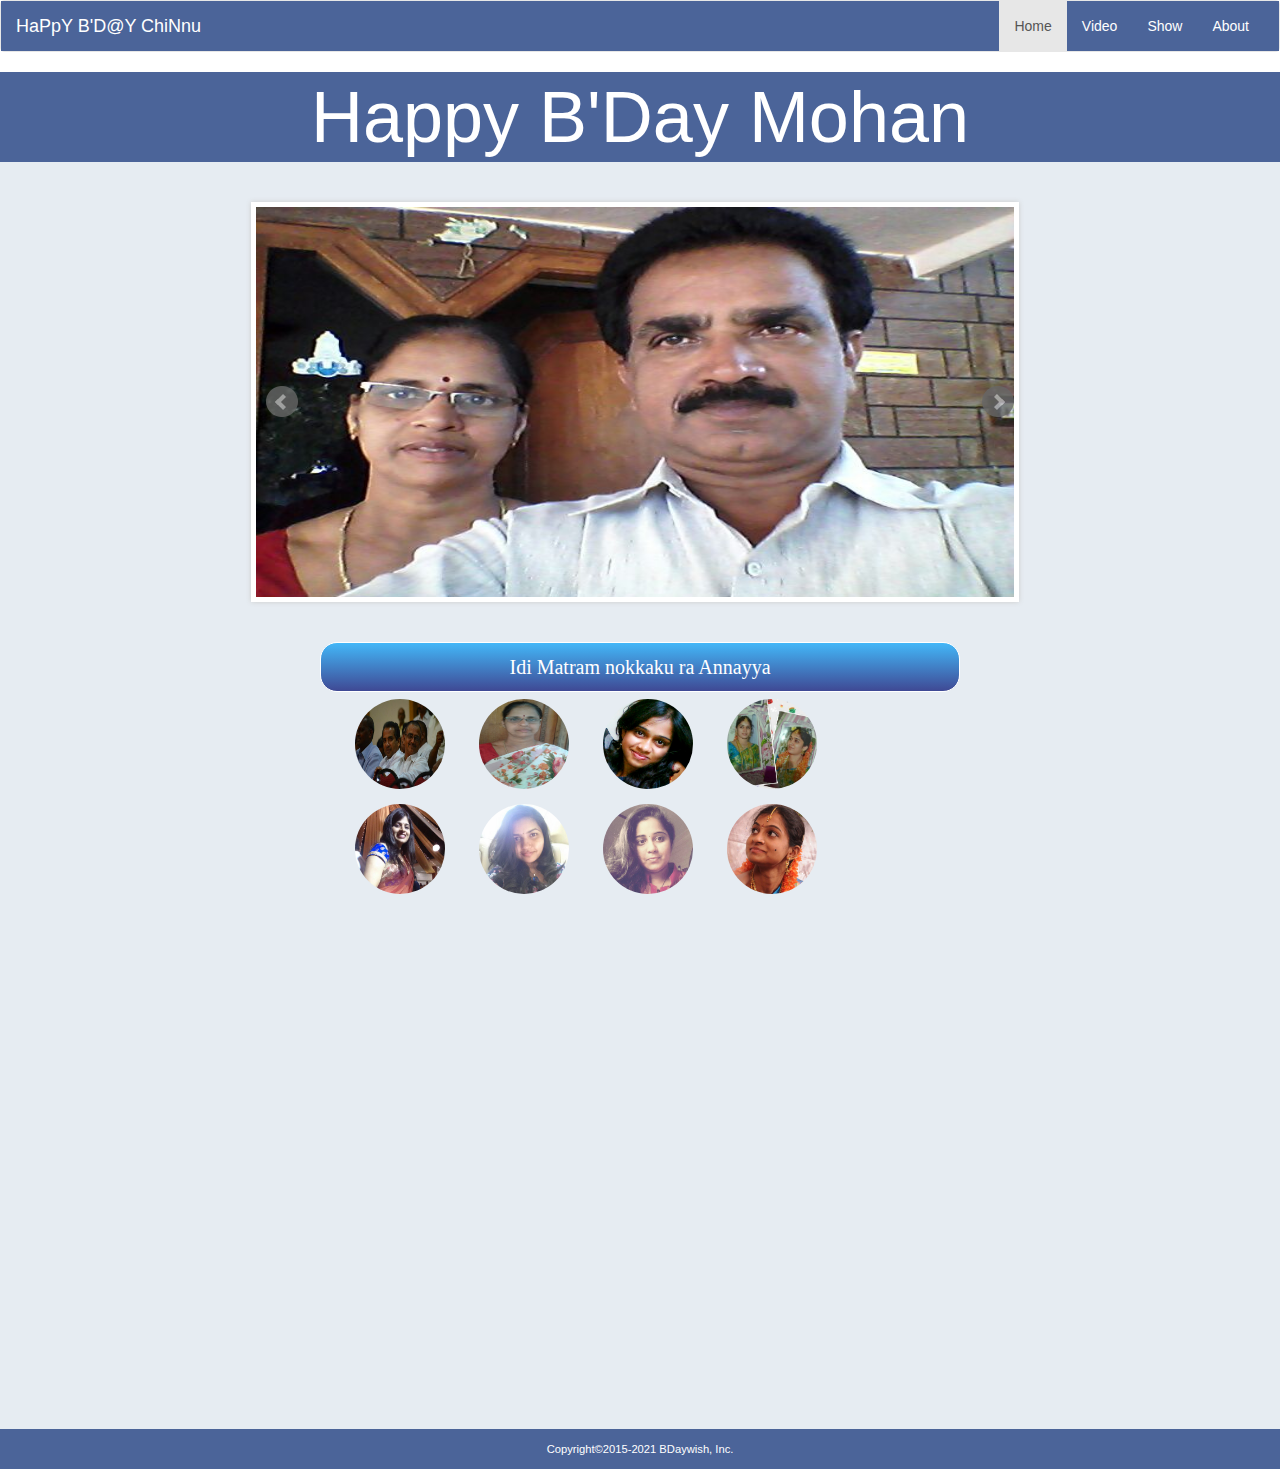
<file: index.html>
<!DOCTYPE html>
<html>
<head>
	<title>Happy B'DaY ChiNnU</title>
	<script type="text/javascript" src="js/jquery-1.11.2.min.js"></script>
	<script type="text/javascript" src="js/boot.js"></script>
	<script type="text/javascript" src="js/script.js"></script>
	<link rel="stylesheet" type="text/css" href="css/boot.css">
	<link rel="stylesheet" type="text/css" href="css/styles.css">

  <!-- my index page linking -->

  <meta name="viewport" content="width=device-width, initial-scale=1, minimum-scale=1, maximum-scale=1">
  <script type="text/javascript" src="js/jquery-1.11.2.min.js"></script>
  <!-- bxSlider Javascript file -->
  <script src="bxslider/jquery.bxslider.min.js"></script>
  <script  type="text/javascript" src="js/wow.js"></script>
  <!-- bxSlider CSS file -->
  <link href="bxslider/jquery.bxslider.css" rel="stylesheet" />
  <link href="css/animate.css" rel="stylesheet" />
  <link rel="stylesheet" type="text/css" href="css/commonStyle.css">
  <link href="https://fonts.googleapis.com/css?family=Architects+Daughter" rel="stylesheet" type="text/css" />
  <link rel="stylesheet" type="text/css" href="css/indexpage.css" />
</head>
<body>
    <nav class="navbar navbar-default" role="navigation">
      <div class="container-fluid">
        <div class="navbar-header">
          <button type="button" class="navbar-toggle" data-toggle="collapse" data-target="#bs-example-navbar-collapse-1">
            <span class="sr-only">Toggle navigation</span>
            <span class="icon-bar"></span>
            <span class="icon-bar"></span>
            <span class="icon-bar"></span>
          </button>
          <a class="navbar-brand" href="#">HaPpY B'D@Y ChiNnu</a>
        </div>

        <div class="collapse navbar-collapse" id="bs-example-navbar-collapse-1">
          <ul class="nav navbar-nav">
            <li class="active"><a href="">Home</a></li>
            <li><a href="video.html">Video</a></li>
            <li><a href="show.html">Show</a></li>
            <li><a href="#">About</a></li>
          </ul>
        </div><!-- /.navbar-collapse -->
      </div><!-- /.container-fluid -->
    </nav>
    <body>
  
  <script type="text/javascript" src="js/carousel.js">
  </script>
  
  <div id="mainDiv">
    <h1><span class="brand">Happy B'Day Mohan</span></h1>
    <ul class="bxslider">
          <li><img src="images/carousel1.jpg" /></li>
          <li><img src="images/carousel2.jpg" /></li>
          <li><img src="images/carousel3.jpg" /></li>
          <li><img src="images/carousel4.jpg" /></li>
          <li><img src="images/carousel5.jpg" /></li>
          <li><img src="images/carousel6.jpg" /></li>
          <li><img src="images/carousel7.jpg" /></li>
          <li><img src="images/carousel8.jpg" /></li>
    </ul>
    
    <button id="wishes">Idi Matram nokkaku ra Annayya</button> 
    <ul id="list_of_wishing_people">
      <li id="id1" class="wow bounceInUp"  onclick="playSpecificMedia(0)">
        <img src="images/1.jpg">
      </li>
      <li id="id2" class="wow bounceInUp" onclick="playSpecificMedia(1)">
        <img src="images/2.jpg">
      </li>
      <li id="id3" class="wow bounceInUp" onclick="playSpecificMedia(2)">
        <img src="images/3.jpg">
      </li>
      <li id="id4" class="wow bounceInUp" onclick="playSpecificMedia(3)">
        <img src="images/4.jpg">
      </li>
      <li id="id5" class="wow bounceInUp" onclick="playSpecificMedia(4)">
        <img src="images/5.jpg">
      </li>
      <li id="id6" class="wow bounceInUp" onclick="playSpecificMedia(5)">
        <img src="images/6.jpg">
      </li>
      <li id="id7" class="wow bounceInUp" onclick="playSpecificMedia(6)">
        <img src="images/7.jpg">
      </li>
      <li id="id8" class="wow bounceInUp" onclick="playSpecificMedia(7)">
        <img src="images/8.jpg">
      </li>
      <li id="id9" class="wow bounceInUp" onclick="playSpecificMedia(8)">
        <img src="images/9.jpg">
      </li>
      <li id="id10" class="wow bounceInUp" onclick="playSpecificMedia(9)">
        <img src="images/10.jpg">
      </li>
      <li id="id11" class="wow bounceInUp" onclick="playSpecificMedia(10)">
        <img src="images/11.jpg">
      </li>
      <li id="id12" class="wow bounceInUp" onclick="playSpecificMedia(11)">
        <img src="images/12.jpg">
      </li>
      <li id="id13" class="wow bounceInUp" onclick="playSpecificMedia(12)">
        <img src="images/13.jpg">
      </li>
      <li id="id14" class="wow bounceInUp" onclick="playSpecificMedia(13)">
        <img src="images/14.jpg">
      </li>
      <li id="id15" class="wow bounceInUp" onclick="playSpecificMedia(14)">
        <img src="images/15.jpg">
      </li>
      <li id="id16" class="wow bounceInUp" onclick="playSpecificMedia(15)">
        <img src="images/16.jpg">
      </li>
      <li id="id17" class="wow bounceInUp" onclick="playSpecificMedia(16)">
        <img src="images/17.jpg">
      </li>
      <li id="id18" class="wow bounceInUp" onclick="playSpecificMedia(17)">
        <img src="images/18.jpg">
      </li>
      <li id="id19"  class="wow bounceInUp" onclick="playSpecificMedia(18)">
        <img src="images/19.jpg">
      </li>
      <li id="id20" class="wow bounceInUp" onclick="playSpecificMedia(19)">
        <img src="images/20.jpg">
      </li>
      <li id="id21" class="wow bounceInUp" onclick="playSpecificMedia(20)">
        <img src="images/21.jpg">
      </li>
      <li id="id22" class="wow bounceInUp" onclick="playSpecificMedia(21)">
        <img src="images/22.jpg">
      </li>
      <li id="id23" class="wow bounceInUp" onclick="playSpecificMedia(22)">
        <img src="images/23.jpg">
      </li>
      <li id="id24" class="wow bounceInUp" onclick="playSpecificMedia(23)">
        <img src="images/24.jpg">
      </li>
      <li id="id25" class="wow bounceInUp" onclick="playSpecificMedia(24)">
        <img src="images/25.jpg">
      </li>
      <li id="id26" class="wow bounceInUp" onclick="playSpecificMedia(25)">
        <img src="images/26.jpg">
      </li>
    </ul>
    <audio id="audio" src="audio/1.wav" type="audio/wav"></audio> 
    <span class="footer">Copyright©2015-2021 BDaywish, Inc.</span>  
  </div>
  <script type="text/javascript" src="js/wowInitialization.js">
  </script>
  <script type="text/javascript" src="js/navigateElements.js">
  </script>

</body>
</html>
</file>
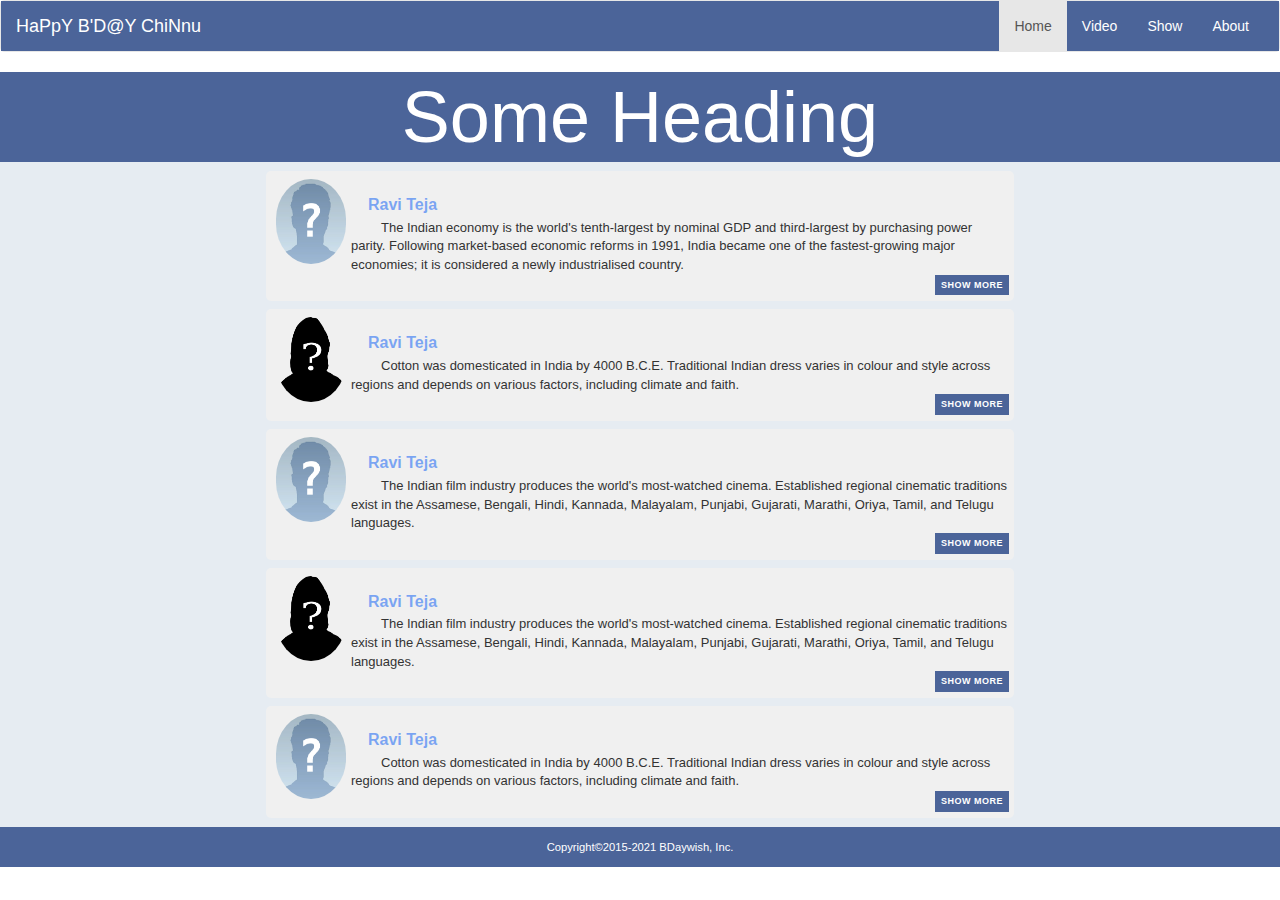
<file: show.html>
<!DOCTYPE html>
<html>
<head>
	<title>Happy B'DaY ChiNnU</title>
	<script type="text/javascript" src="js/jquery-1.11.2.min.js"></script>
	<script type="text/javascript" src="js/boot.js"></script>
	<script type="text/javascript" src="js/script.js"></script>
	<link rel="stylesheet" type="text/css" href="css/boot.css">
	<link rel="stylesheet" type="text/css" href="css/styles.css">

	<!-- my show page linking -->
	<meta name="viewport" content="width=device-width, initial-scale=1, minimum-scale=1, maximum-scale=1">
	<script type="text/javascript" src="js/jquery-1.11.2.min.js"></script>
	<link rel="stylesheet" type="text/css" href="css/show.css" />
	<link rel="stylesheet" type="text/css" href="css/commonStyle.css" />
	<script type="text/javascript" src="js/toggleDiv.js"></script>
</head>
<body>
    <nav class="navbar navbar-default" role="navigation">
      <div class="container-fluid">
        <div class="navbar-header">
          <button type="button" class="navbar-toggle" data-toggle="collapse" data-target="#bs-example-navbar-collapse-1">
            <span class="sr-only">Toggle navigation</span>
            <span class="icon-bar"></span>
            <span class="icon-bar"></span>
            <span class="icon-bar"></span>
          </button>
          <a class="navbar-brand" href="#">HaPpY B'D@Y ChiNnu</a>
        </div>

        <div class="collapse navbar-collapse" id="bs-example-navbar-collapse-1">
          <ul class="nav navbar-nav">
            <li class="active"><a href="index.html">Home</a></li>
            <li><a href="video.html">Video</a></li>
            <li><a href="show.html">Show</a></li>
            <li><a href="#">About</a></li>
          </ul>
        </div><!-- /.navbar-collapse -->
      </div><!-- /.container-fluid -->
    </nav>
    
    <div id="mainDiv">
		<h1><span class="brand">Some Heading</span></h1>
		<div class='forum-content'>
		    <div id="comment1" class='comments-space'>
		    	<img src="images/person1.png" class="profile_pic"/>

		    	<div class="media">
		    		<strong class="personName">Ravi Teja</strong>
			    	<p class="pstyle">
			    	The Indian economy is the world's tenth-largest by nominal GDP and third-largest by purchasing power parity. Following market-based economic reforms in 1991, India became one of the fastest-growing major economies; it is considered a newly industrialised country.</p>
			    	<p class="pstyle">However, it continues to face the challenges of poverty, corruption, malnutrition, inadequate public healthcare, and terrorism.</p> 
			    	 <p class="pstyle">A nuclear weapons state and a regional power, it has the third-largest standing army in the world and ranks seventh in military expenditure among nations. India is a federal constitutional republic governed under a parliamentary system consisting of 28 states and 7 union territories. India is a pluralistic, multilingual, and multi-ethnic society. It is also home to a diversity of wildlife in a variety of protected habitats.</p>
		    	 </div>
		    	 <a class="button" id="btn1"><span>show more</span></a>
		    </div>
		    <div id="comment2" class='comments-space' >
		    	<img src="images/person2.png" class="profile_pic"/>
		    	<div class="media">
		    		<strong class="personName">Ravi Teja</strong>
			    	<p class="pstyle">Cotton was domesticated in India by 4000 B.C.E. Traditional Indian dress varies in colour and style across regions and depends on various factors, including climate and faith.</p>
			    	<p class="pstyle">Popular styles of dress include draped garments such as the sari for women and the dhoti or lungi for men. Stitched clothes, such as the shalwar kameez for women and kurta-pyjama combinations or European-style trousers and shirts for men, are also popular. Use of delicate jewellery, modelled on real flowers worn in ancient India, is part of a tradition dating back some 5,000 years; gemstones are also worn in India as talismans.</p>
		    	</div>
		    	<a class="button" id="btn2"><span>show more</span></a>
		    </div>
		    <div id="comment3" class='comments-space'>
		    	<img src="images/person1.png" class="profile_pic"/>
			    	<div class="media">
				    	<strong class="personName">Ravi Teja</strong>
				    	<p class="pstyle">The Indian film industry produces the world's most-watched cinema. Established regional cinematic traditions exist in the Assamese, Bengali, Hindi, Kannada, Malayalam, Punjabi, Gujarati, Marathi, Oriya, Tamil, and Telugu languages.</p>
				    	<p class="pstyle"> South Indian cinema attracts more than 75% of national film revenue. Television broadcasting began in India in 1959 as a state-run medium of communication, and had slow expansion for more than two decades.</p>
				    	<p class="pstyle"> The state monopoly on television broadcast ended in 1990s and, since then, satellite channels have increasingly shaped popular culture of Indian society.</p> 
				    	<p class="pstyle">Today, television is the most penetrative media in India; industry estimates indicate that as of 2012 there are over 554 million TV consumers, 462 million with satellite and/or cable connections, compared to other forms of mass media such as press (350 million), radio (156 million) or internet (37 million).</p>		 
		 		</div>   	
		 		<a class="button" id="btn3"><span>show more</span></a>
		    </div>
		   
		    <div id="comment4" class='comments-space'>
		    	<img src="images/person2.png" class="profile_pic"/>
		    	<div class="media">
		    		<strong class="personName">Ravi Teja</strong>
			    	<p class="pstyle">The Indian film industry produces the world's most-watched cinema. Established regional cinematic traditions exist in the Assamese, Bengali, Hindi, Kannada, Malayalam, Punjabi, Gujarati, Marathi, Oriya, Tamil, and Telugu languages.</p>
			    	<p class="pstyle"> South Indian cinema attracts more than 75% of national film revenue. Television broadcasting began in India in 1959 as a state-run medium of communication, and had slow expansion for more than two decades.</p>
			    	<p class="pstyle"> The state monopoly on television broadcast ended in 1990s and, since then, satellite channels have increasingly shaped popular culture of Indian society.</p> 
			    	<p class="pstyle">Today, television is the most penetrative media in India; industry estimates indicate that as of 2012 there are over 554 million TV consumers, 462 million with satellite and/or cable connections, compared to other forms of mass media such as press (350 million), radio (156 million) or internet (37 million).</p>
		 
		 		</div>   	
		 		<a class="button" id="btn4"><span>show more</span></a>
		    </div>
		    <div id="comment5" class='comments-space'>
		    	<img src="images/person1.png" class="profile_pic"/>
		    	<div class="media">
		    		<strong class="personName">Ravi Teja</strong>
			    	<p class="pstyle">Cotton was domesticated in India by 4000 B.C.E. Traditional Indian dress varies in colour and style across regions and depends on various factors, including climate and faith.</p>
			    	<p class="pstyle">Popular styles of dress include draped garments such as the sari for women and the dhoti or lungi for men. Stitched clothes, such as the shalwar kameez for women and kurta-pyjama combinations or European-style trousers and shirts for men, are also popular. Use of delicate jewellery, modelled on real flowers worn in ancient India, is part of a tradition dating back some 5,000 years; gemstones are also worn in India as talismans.</p>
		    	</div>
		    	<a class="button" id="btn5"><span>show more</span></a>
		    </div>
		</div>
		<span class="footer">Copyright©2015-2021 BDaywish, Inc.</span>	
	</div>
</body>
</html>
</file>
<file: css/styles.css>
/* mobile */
.navbar-default .navbar-nav {position:relative;}
.navbar-default .navbar-nav li > a {position:relative;}
/* main navigation - level 1 */
.navbar-default .navbar-nav > li {position:static;}
/* main navigation - level 2 */
.navbar-nav .open .dropdown-menu > li > a,
li.dropdown-submenu > ul > li > a {padding:10px 5px 10px 20px;line-height:20px;}
.navbar-default .navbar-nav > li > ul.dropdown-menu {position:absolute;z-index:10;top:0;left:100%;width:100%;background:#F8F8F8;}
/* main navigation - level 3 */
.navbar-default .navbar-nav > li > ul.dropdown-menu > li > ul.dropdown-menu {position:absolute;z-index:10;top:0;left:100%;width:100%;background:#F8F8F8;}

#bs-example-navbar-collapse-1{ background-color: rgb(75, 100, 153);}

.navbar-header{
	background: rgb(75, 100, 153);
}

.navbar-nav{
	float: right;
}
@media screen and (max-width:767px) {
	.navbar-nav{
		float: none;
		text-align: center;
		/*color:#fff;*/
	}
}
</file>
<file: css/commonStyle.css>
body{
	margin:0;
	font-family: "Helvetica Neue",Helvetica,Arial,sans-serif;
}

#mainDiv{
	margin: 0 auto;
	width: 100%;
	background: rgb(230, 236, 242);
	background-size: 100%;
	text-align: :center;
}		
#mainDiv h1 span{
	font-size: 200%;
	color: white;
	
}
#mainDiv h1{
	background-color: rgb(75, 100, 153);
	text-align: center;
	margin:0;
}
.brand{
	min-height: 90px;
	line-height: 90px;
	display: block;
}
#mainDiv .footer{
		font-size: 80%;
		color: white;
		background-color: rgb(75, 100, 153);
		text-align: center;
		min-height: 40px;
		line-height: 40px;
		display: block;
}

@media screen and (max-width:767px) {
	#mainDiv h1{
		/*height: 40px;*/
		padding: 10px 2px;
	}
	#mainDiv h1 span{
		font-size: 75%;

	}
	.brand{
		min-height: 50px;
		line-height: 50px;
	}
}
</file>
<file: css/indexpage.css>
::-webkit-scrollbar{
	display: none;
}
#mainDiv .bx-wrapper {
	height: 400px;
	width: 60%;
	margin: 40px auto;
}
#mainDiv .bx-wrapper .bxslider{
	height: 400px;
	width: 80%;
	margin: 0 auto;
	/*padding-bottom: 10px;*/
}
#mainDiv .bxslider li{
	height: 100%;
	width: 100%;
}
#mainDiv .bxslider li img{
	height: 100%;
	width: 100%;
}
.bx-wrapper .bx-controls .bx-pager-item{
	display: none;			
}

#mainDiv #list_of_wishing_people li img{
	height: 100%;
	width: 100%;
	border-radius: 300px;

}
#mainDiv #list_of_wishing_people{
	padding:0px;
	max-width:600px;
	margin:0 auto;
}
#mainDiv #list_of_wishing_people li{
	height: 100px;
	width: 100px;
	list-style-type: none;
	margin: 0 10px;
	overflow: hidden;
	display: inline-block;
	padding: 5px 5px;
	border-radius: 300px;
	background-size: 100% 100%;
	cursor: pointer;
}
#wishes{
		margin: 2px auto;
		/*margin-left: 28%;*/
		display: block;
		height: 50px;
		border: 1px solid white;
		cursor: pointer;
		width: 50%;

		border-radius: 17px;
		font-size: 20px;
		font-family: cursive;
		color: white;
		background: linear-gradient(rgb(67, 183, 248),rgb(63, 73, 148));
}

@media screen and (max-width:767px) {

	#mainDiv .bx-wrapper {
		height: 160px;
		width: 85%;
		margin: 20px auto;
	}
	#mainDiv .bx-wrapper .bxslider{
		height: 160px;
		width: 100%;
	}

	#mainDiv #list_of_wishing_people{
		max-width: 250px;
	}
	#mainDiv #list_of_wishing_people li {
		height: 90px;
		width: 90px;
	}
	#mainDiv #list_of_wishing_people li img{
		height: 90px;
		width: 90px;
	}
	#wishes{
		/*margin: 10px 0px;*/
		/*margin-left: 7%;*/
		display: block;
		height: 50px;
		border: 1px solid white;
		cursor: pointer;
		/*width: 250px;*/
		width: 90%;
		border-radius: 17px;
		font-size: 16px;
	}
}
</file>
<file: css/show.css>
a, a:visited {
    text-decoration:none;
    color: white;
    font-weight:400;
    display: inline-block;
    float: right;
    /*margin: 2px 2px;*/
    padding: 0 4px;
    /*border: 1px solid #1CBB62;
    background-color: #1CBB62;
    border-radius: 3px;*/
}
a:hover{
    background-color: #1E794D; 
}
.forum-content {
    width:60%;
    height:auto;
    padding:5px 10px;
    font-size:13px;
    margin: 0 auto;
}
/*#mainDiv{
     background-image: url("../images/samplejpg") !important;
     overflow: hidden;
}*/
.media{
    display: block;
    overflow: hidden;
    margin-top: 15px;
}
.pstyle{
    display: block;
    overflow: hidden;
}
.personName{
    text-align: inherit;
    display: inherit;
    margin: 0px 15px;
    padding: 2px;
    color: rgba(2, 89, 245, 0.51);
    font-size: medium;

}
.comments-space {
    width:100%;
    min-height:90px;
    height:auto;
    border-radius:5px;
    background:#f0f0f0;
    margin:4px auto;
    display: inline-block;
    /*margin: 4px;*/
    padding: 6px 5px;
    /*text-align: justify;*/
}

/*.comments-space .button{
    float: right;
    display: inline-block;
    background-color: rgb(94, 209, 65);

}*/


/*.remaining-content span {
    display:none;
}
.remaining-content span:after{
    content:"\a";
    white-space: pre;
}*/

/*.comments-space a.button:after{
    content:"\a";
    white-space: pre;
}*/
.comments-space .profile_pic{
    width: 80px;
    height: 85px;
    /*margin: 2px 0px;*/
    
    margin-top: 2px;
    padding: 0px 5px;
    padding-bottom: auto;
    display: inline;
    float: left;
    border-radius: 50px;
}

p{
    /*display: block;*/
    margin: 0px;
    text-indent : 30px;
}
p .hide{
    display: none;
}
p .show{
    display: inline;
}


.button
{
  text-transform: uppercase;
  letter-spacing: 0.5px;
  text-align: center;
  /*color: #0C5;*/

  font-size: 9px;
  font-family: "Nunito", sans-serif;
  font-weight: bolder;
  
  /*margin: 5em auto;*/
  
  /*position: absolute; */
  top:0; right:0; bottom:0; left:0;
  
  padding: 3px 5px;
  /*width: 220px;*/
  /*height:30px;*/

  background: rgb(75, 100, 153);
  border: 1px solid rgb(75, 100, 153);
  color: #FFF;
  overflow: hidden;
  display: block;
  
  transition: all 0.5s;
}

.button:hover, .button:active 
{
  text-decoration: none;
  color: rgb(75, 100, 153);
  border-color: rgb(75, 100, 153);
  background: #FFF;
}

.button span 
{
  display: inline-block;
  position: relative;
  padding-right: 0;
  
  transition: padding-right 0.5s;
}

.button span:after 
{
  content: ' ';  
  position: absolute;
  top: 0;
  right: -18px;
  opacity: 0;
  width: 4px;
  height: 4px;
  /*margin-top: -6px;*/

  background: rgba(0, 0, 0, 0);
  border: 3px solid #FFF;
  /*border-top: none;*/
  /*border-right: none;*/

  transition: opacity 0.5s, top 0.5s, right 0.5s;
  transform: rotate(-45deg);
}
.button span[class="upArrow"]:after{
  border-bottom: none;
  border-left: none;
  
  margin-top: -3px;
}
.button span[class="downArrow"]:after{
  border-top: none;
  border-right: none;
  margin-top: -6px;
}

.button:hover span, .button:active span 
{
  padding-right: 15px;
}

.button:hover span:after, .button:active span:after 
{
  transition: opacity 0.5s, top 0.5s, right 0.5s;
  opacity: 1;
  border-color: rgb(75, 100, 153);
  right: 0;
  top: 50%;
}

@media screen and (max-width:767px) {
    .forum-content {
        width:95%;
        /*height:auto;*/
        padding:2px 5px;
        font-size:12px;
        /*margin: 0 auto;*/
    }
    .comments-space .profile_pic{
        width:50px;
        height: 55px;
    }
}
</file>
